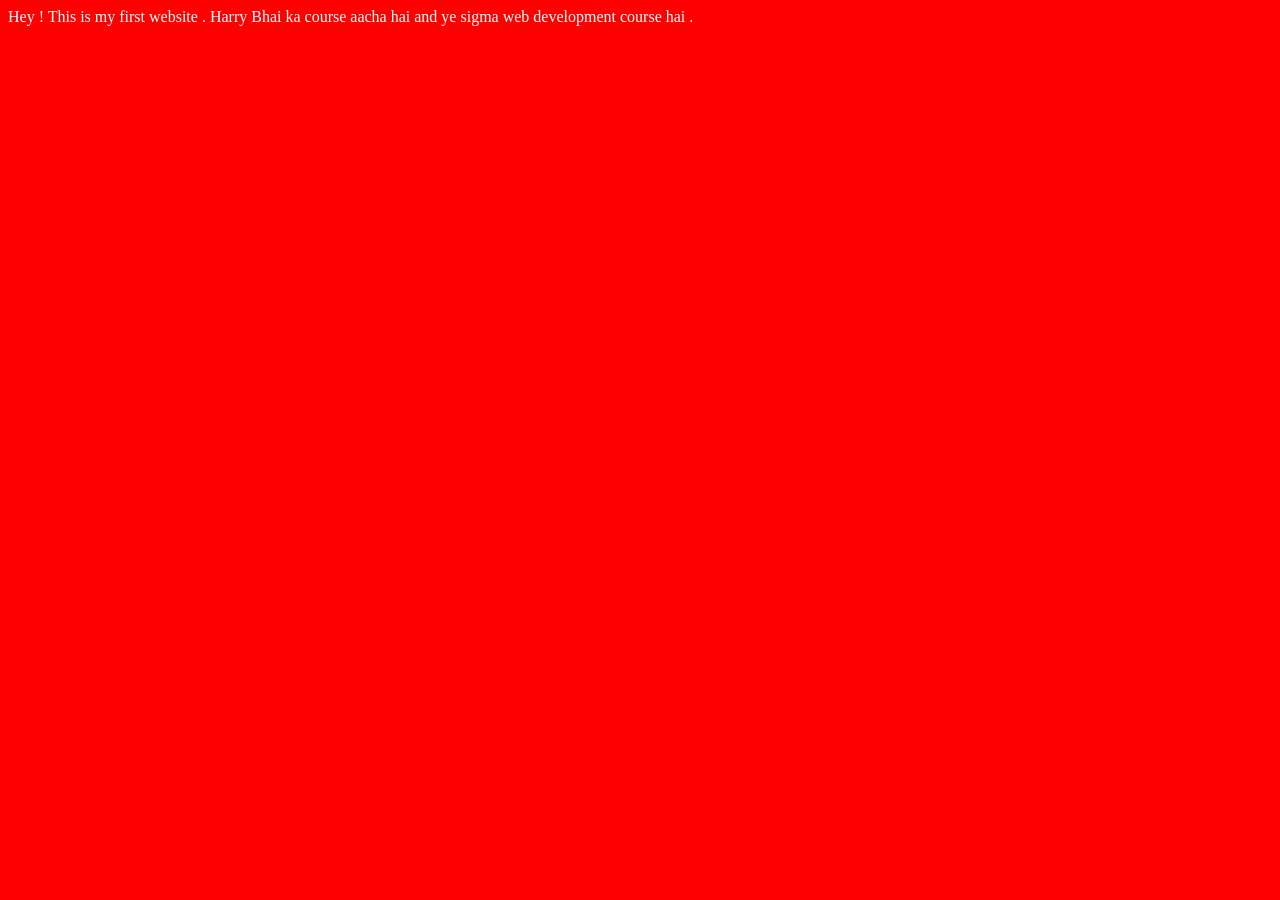
<file: Index.html>
<!DOCTYPE html>
<html lang="en">
<head>
    <meta charset="UTF-8">
    <meta name="viewport" content="width=device-width, initial-scale=1.0">
    <title>satyarth Bhai ki first website</title>
    <link rel="stylesheet" href="style.css">
</head>
<body>
    Hey ! This is my first website . Harry Bhai ka course aacha hai and ye sigma web development course hai .
    <script src="script.js"></script>
</body>
</html>
</file>
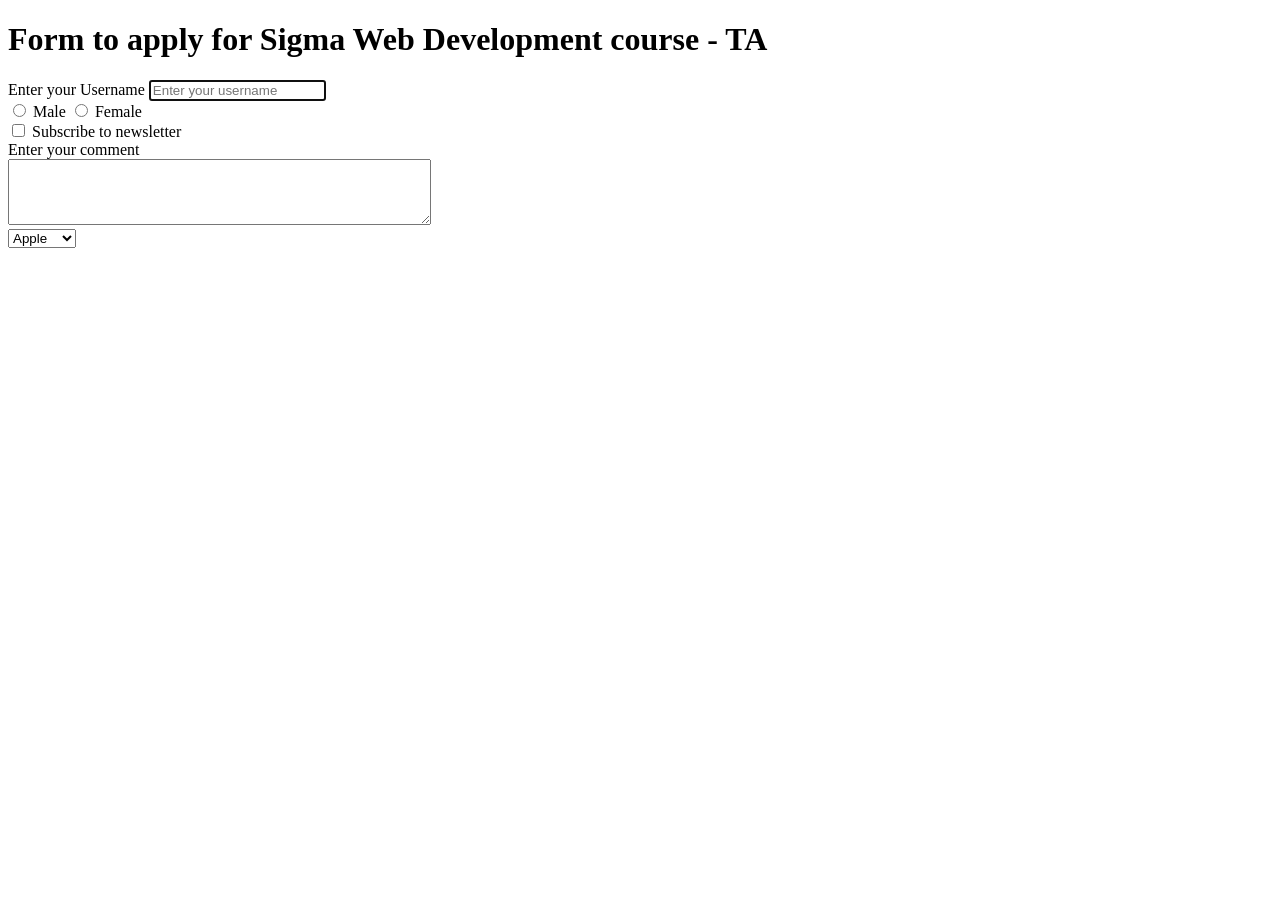
<file: Forms and input tags/index.html>
<!DOCTYPE html>
<html lang="en">

<head>
    <meta charset="UTF-8">
    <meta name="viewport" content="width=device-width, initial-scale=1.0">
    <title>Forms - Lets learn it</title>
</head>

<body>
    <h1>Form to apply for Sigma Web Development course - TA </h1>
    <form action="post">
        <div>
            <label for="username">Enter your Username</label>
            <input type="text" id="username" name="username" placeholder="Enter your username" autofocus>
        </div>
        <div>
            <input type="radio" id="male" name="gender" value="male">
            <label for="male">Male</label>
            <input type="radio" id="female" name="gender" value="female">
            <label for="female">Female</label>
        </div>

        <div>
            <input type="checkbox" id="subscribe" name="subscribe" value="yes">
            <label for="subscribe">Subscribe to newsletter</label>
        </div>
        <div>
            <label for="comment">Enter your comment</label>
            <br>
            <textarea id="comment" name="comment" rows="4" cols="50"></textarea>
        </div>

        <div>
            <select name="fruits">
                <option value="apple">Apple</option>
                <option value="banana">Banana</option>
                <option value="cherry">Cherry</option>
          </select>
        </div>
    </form>
</body>

</html>
</file>
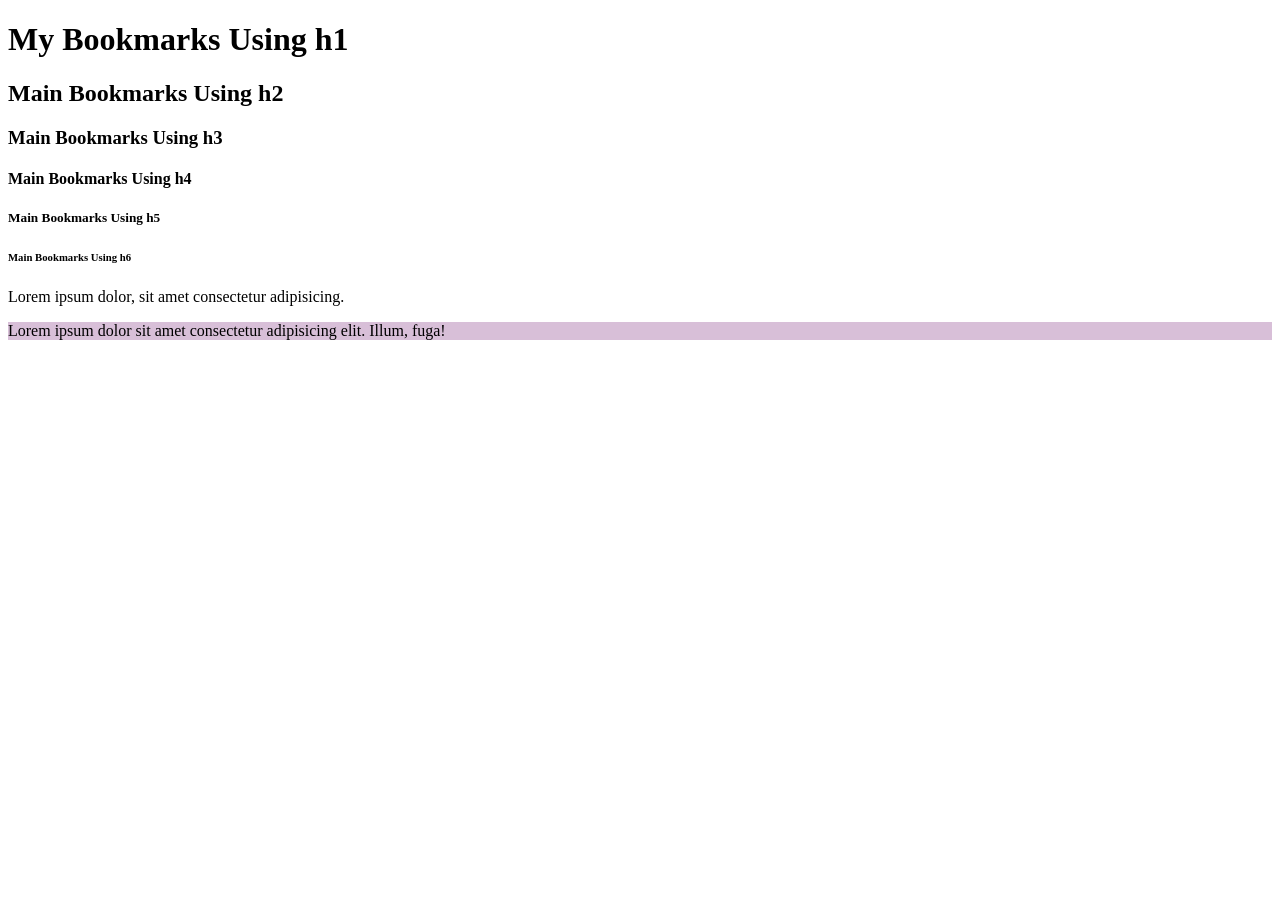
<file: Heading,paragraph and links/index.html>
<!DOCTYPE html>
<html lang = "en">
    <head>
        <title> My Book marks </title>
    </head>
    <body>
        <h1> My Bookmarks Using h1 </h1>
        <h2> Main Bookmarks Using h2 </h2>
        <h3> Main Bookmarks Using h3 </h3>
        <h4> Main Bookmarks Using h4 </h4>
        <h5> Main Bookmarks Using h5 </h5>
        <h6> Main Bookmarks Using h6 </h6>
        <p>Lorem ipsum dolor, sit amet consectetur adipisicing.</p>
        <p style = "background-color:thistle;"</p>Lorem ipsum dolor sit amet consectetur adipisicing elit. Illum, fuga!</p>
    </body>
</html>
</file>
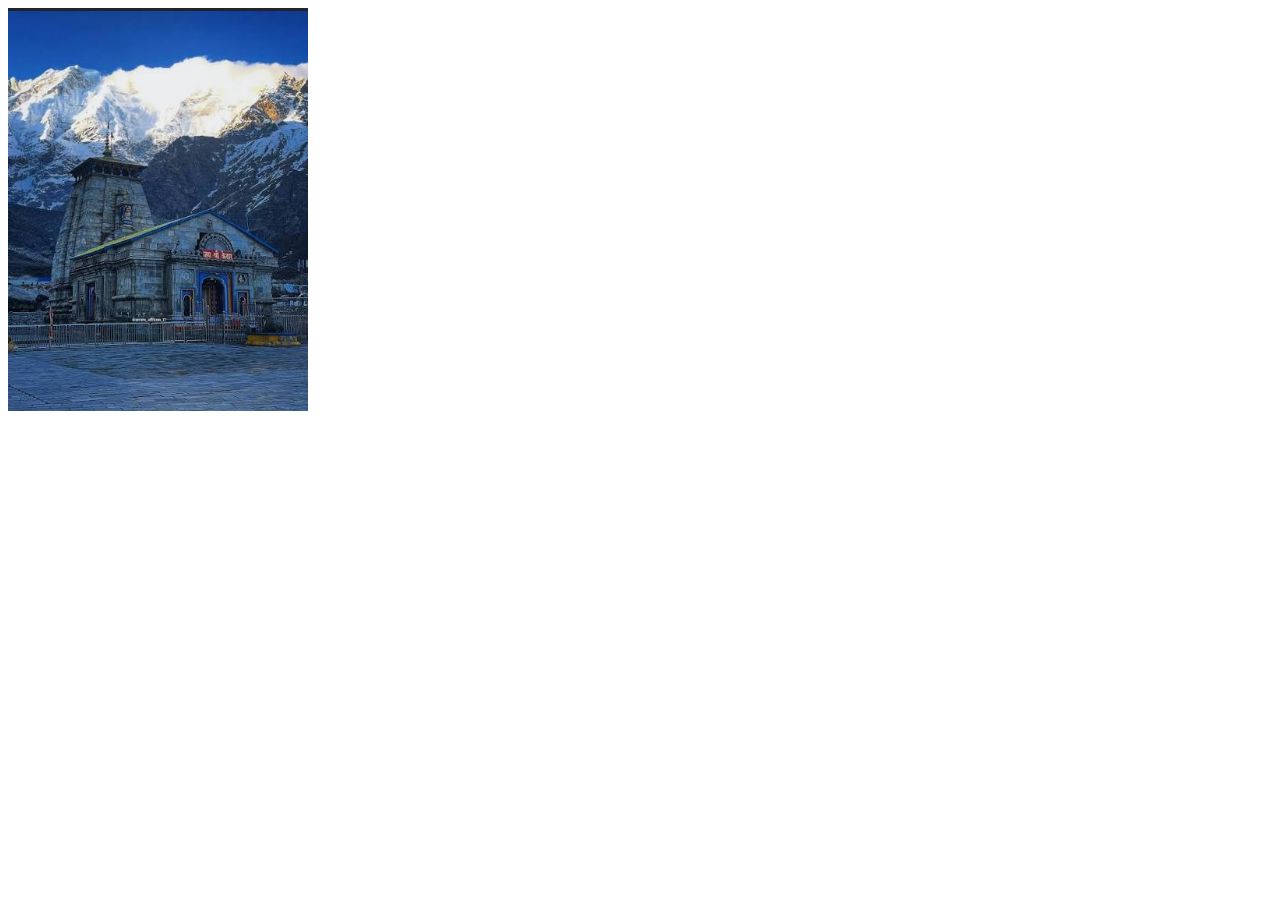
<file: Images/index.html>
<! DOCTYPE html >
<html lang="en">
    <head>
        <meta charset = "UTF-8">
        <meta name = "viewport" content = "width = device - width",initial scale = 1.0>
        <title>images</title>
    </head>
    <body>
        <img width = "300" src = "Kedarnath.png" alt = "Kedarnath image "
    </body>
</html>
</file>
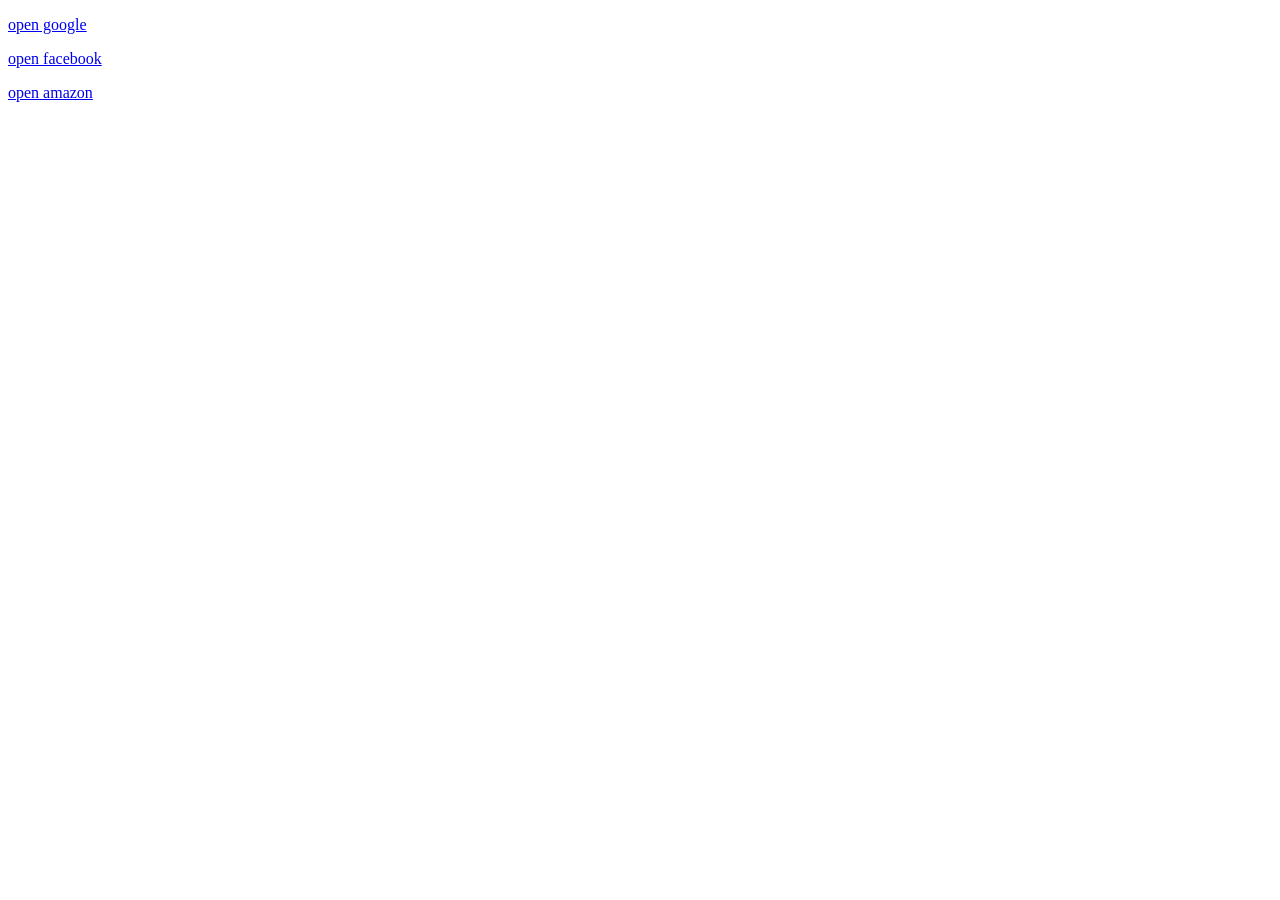
<file: Heading,paragraph and links/Mybookmarks.html>
<!DOCTYPE html>
<html lang="en">
<head>

</head>
<body>
   <p><a href = "https://www.google.com"> open google </a></p> 
   <p><a href = "https://www.facebook.com"> open facebook </a></p> 
   <p><a target ="_blank" href = "https://www.amazon.in"> open amazon</a></p>
</body>
</html>
</file>
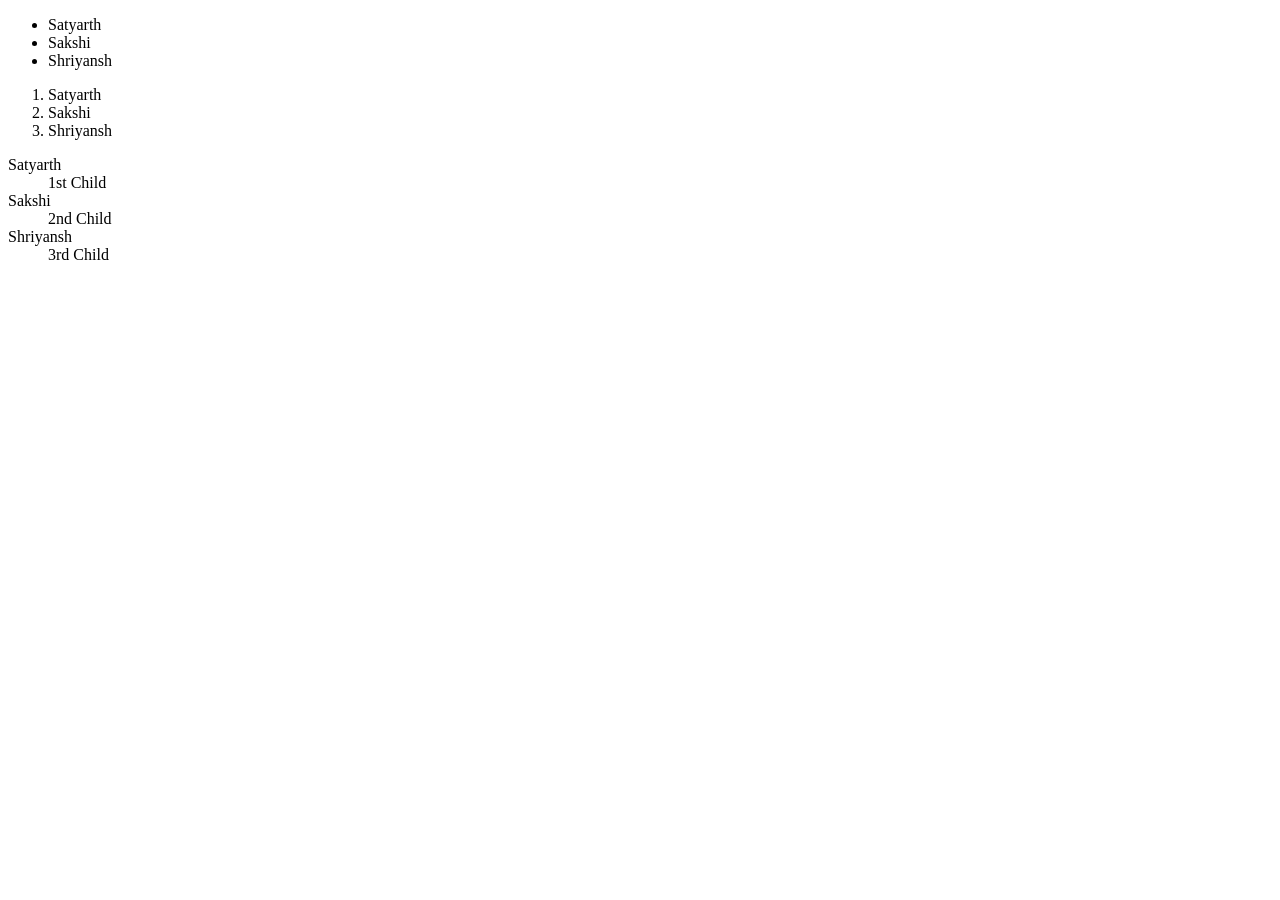
<file: Images/Lists.html>
<!DOCTYPE html>
<html lang="en">
    <head>
        <title>lists</title>
    </head>
    <body>
        <ul>
            <li> Satyarth </li>
            <li> Sakshi </li>
            <li> Shriyansh </li>
        </ul>
        <ol>
            <li> Satyarth </li>
            <li> Sakshi </li>
            <li> Shriyansh </li>
         </ol>
         <dl>
            <dt>Satyarth</dt>
            <dd>1st Child </dd>
            <dt>Sakshi</dt>
            <dd>2nd Child </dd>
            <dt>Shriyansh</dt>
            <dd>3rd Child </dd>
         </dl>
    </body>
</html>
</file>
<file: style.css>
body{
    background-color : red;
    color : white
}
</file>
